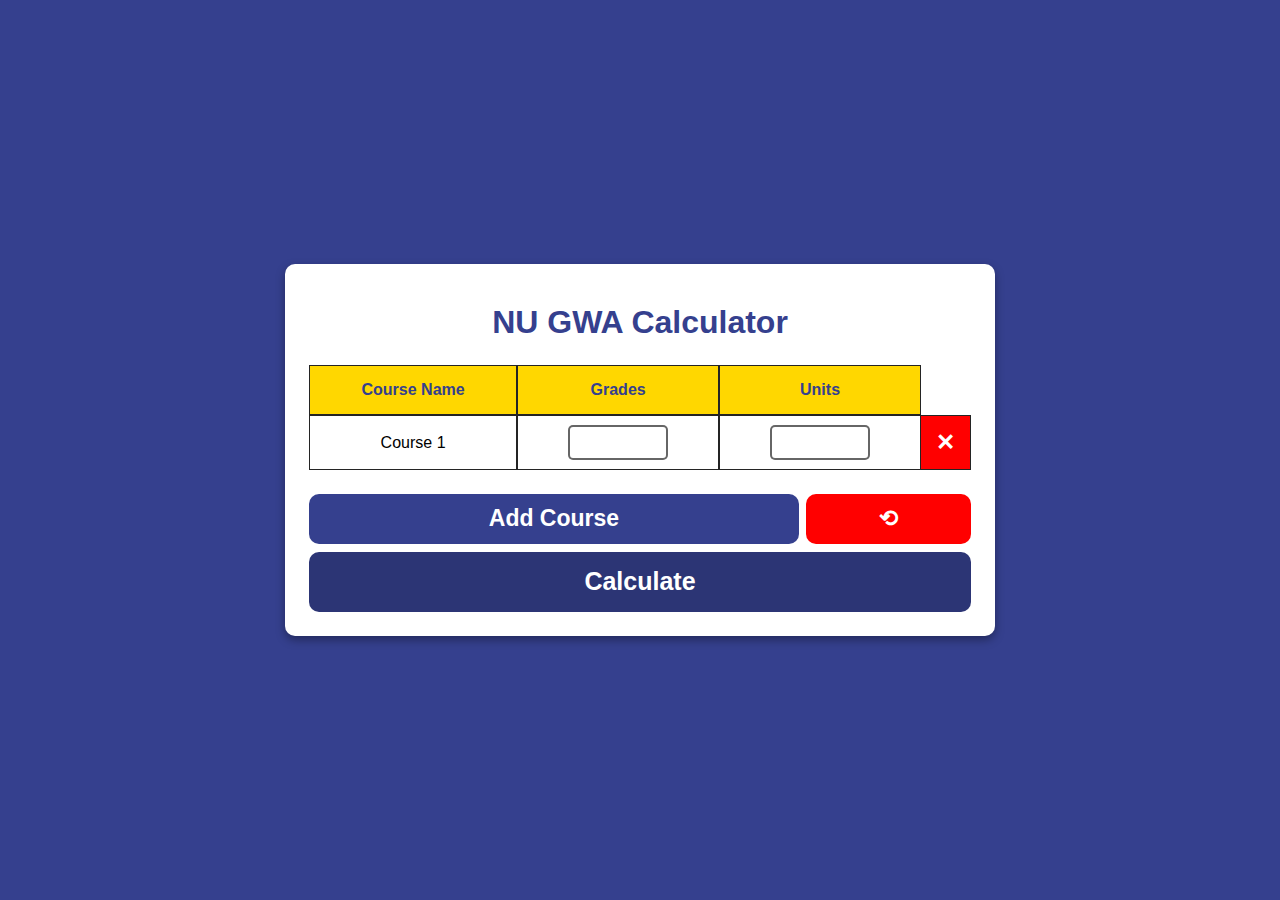
<file: index.html>
<!DOCTYPE html>
<html lang="en">
<head>
  <meta charset="UTF-8">
  <meta name="viewport" content="width=device-width, initial-scale=1.0">
  <meta name="description" content="NU GWA Calculator - made for you nationalians to easily calculate your GWA!">
  <meta name="keywords" content="NU, National University, GWA, GPA, grades, calculator, online GWA calculator">
  <link rel="stylesheet" href="style.css">
  <title>NU GWA Calculator</title>
</head>
<body>
  <div class="main-container">
    <h1>NU GWA Calculator</h1>
    <div class="scroller-container">
      <table class="table-container">
        <tr class="header-row-container">
          <th>Course Name</th>
          <th>Grades</th>
          <th>Units</th>
          <th></th>
        </tr>
        <tr class="data-row-container">
          <td><input type="text" placeholder="Course 1" class="course-numbering-cell"></td>
          <td><input type="text"></td>
          <td><input type="text"></td>
          <td><button class="delete-course-button">✕</button></td>
        </tr>
      </table>
    </div>
    <div class="buttons-container">
      <div class="adjacent-buttons-container">
        <button class="add-course-button">Add Course</button>
        <button class="reset-button">⟲</button>
      </div>
      <button class="calculate-button">Calculate</button>
    </div>
  </div>
  <div class="modal-container">
    <div class="modal-content">
      <h1>GWA: 0.00</h1>
      <p>Lorem ipsum dolor sit, amet consectetur adipisicing</p>
      <button class="modal-close-button">Close</button>
    </div>
  </div>
  <script src="script.js"></script>
</body>
</html>
</file>
<file: style.css>
/* universal and body */
* {
    /* outline: 2px solid red; */
    box-sizing: border-box;
    margin: 0;
    padding: 0;
}

body {
    height: 100dvh;

    background-color: rgb(53 64 142);
    color: rgb(53 64 142);
    font-family: Arial, Helvetica, sans-serif;

    display: flex;
    flex-direction: column;
    justify-content: center;
    align-items: center;
}


/* main-container and table */
.main-container {
    height: auto;
    width: 90%;
    max-width: 710px;

    background-color: white;
    border-radius: 10px;
    box-shadow: 0 4px 10px rgba(0, 0, 0, 0.35);

    display: flex;
    flex-direction: column;
    justify-content: center;
    align-items: center;
    gap: 1.5em;
    padding: 1.5em;
    padding-top: 2.5em;
}

.main-container h1 {
    font-size: clamp(20px, 8vw, 32px);
}

.scroller-container {
    width: 100%;
}

.table-container {
    box-sizing: border-box;
    width: 100%;
    border-collapse: separate;
    border-spacing: 0;
    text-align: center;
}

.header-row-container th, .data-row-container td {
    border: 1px solid rgb(36, 36, 36);
    font-size: clamp(12px, 4vw, 16px);

}

.header-row-container {
    background-color: #FFD700;
    height: 50px;
    font-weight: bolder;

    position: sticky;
    top: 0;
    z-index: 10;
}

.data-row-container {
    height: 55px;
}

.header-row-container th:nth-child(4), 
.data-row-container td:nth-child(4) {
    width: 50px;
}

.header-row-container th:nth-child(4) {
    background-color: white;
    border: none;
}

.data-row-container td:nth-child(4) {
    background-color: red;
    border-left: none;
}


/* buttons */
button {
    border: none;
    border-radius: 10px;
    color: white;
    font-size: clamp(14px, 6vw, 23px);
    font-weight: bold;
}

.delete-course-button {
    background-color: red;
    width: 35px;
    height: 35px;
}

.buttons-container {
    height: 118px;
    width: 100%;
    display: flex;
    flex-direction: column;
    gap: 0.5em;
}

.adjacent-buttons-container {
    height: 45%;
    display: flex;
    justify-content: space-between;
}

.add-course-button {
    width: 74%;
    background-color: rgb(53 64 142);
}

.reset-button {
    width: 25%;
    background-color: red;
}

.calculate-button {
    height: 55%;
    background-color: #2C3575;
    font-size: clamp(16px, 6vw, 25px);
}


/* button hover */
button:hover {
    transform: scale(1.03);
    transition: transform 0.2s ease, box-shadow 0.2s ease, background-color 0.2s ease;
    cursor: pointer;
    box-shadow: 0 6px 20px rgba(0, 0, 0, 0.4);
}

.delete-course-button:hover, .reset-button:hover {
    background-color: rgb(132, 7, 7);
}

.add-course-button:hover {
    background-color: #1c2569;
}

.calculate-button:hover {
    background-color: #19236f;
}


/* inputs */
input {
    height: 35px;
    width: 70%;

    max-width: 100px;
    min-width: 50px;
    color: black;
    text-align: center;
    border-radius: 5px;
    border: 2px solid rgba(0,0,0,0.6);
    font-size: clamp(12px, 3vw, 16px);
}

.course-numbering-cell {
    border: none;
}

input:hover {
    border: 2px solid #3f51d5;
}

input:focus {
    opacity: 90%;
}

input::placeholder {
    color: black;
    opacity: 100%;
}

input:focus::placeholder {
    opacity: 20%;
}


/* dynamic CSS - scrolling logic */
.scroller-container {
    overflow-y: hidden;
}

.scroller-enabled {
    overflow-y: scroll;
}


/* modal */
.modal-container {
    height: 100vh;
    width: 100vw;
    
    display: none;
    justify-content: center;
    align-items: center;

    position: fixed;
    background-color: rgba(0,0,0,0.5);
    z-index: 10;

}

.modal-content {
    height: 35%;
    width: 95%;
    max-width: 470px;
    
    background-color: white;
    border-radius: 10px;

    display: flex;
    flex-direction: column;
    justify-content: center;
    align-items: center;
    gap: 2em;
    padding: 2em;
}

.modal-close-button {
    max-height: 30px;
    height: 25%;
    width: 30%;
    border: none;
    border-radius: 10px;
    background-color:rgb(53 64 142);
}

.modal-content p {
    text-align: center;

}
</file>
